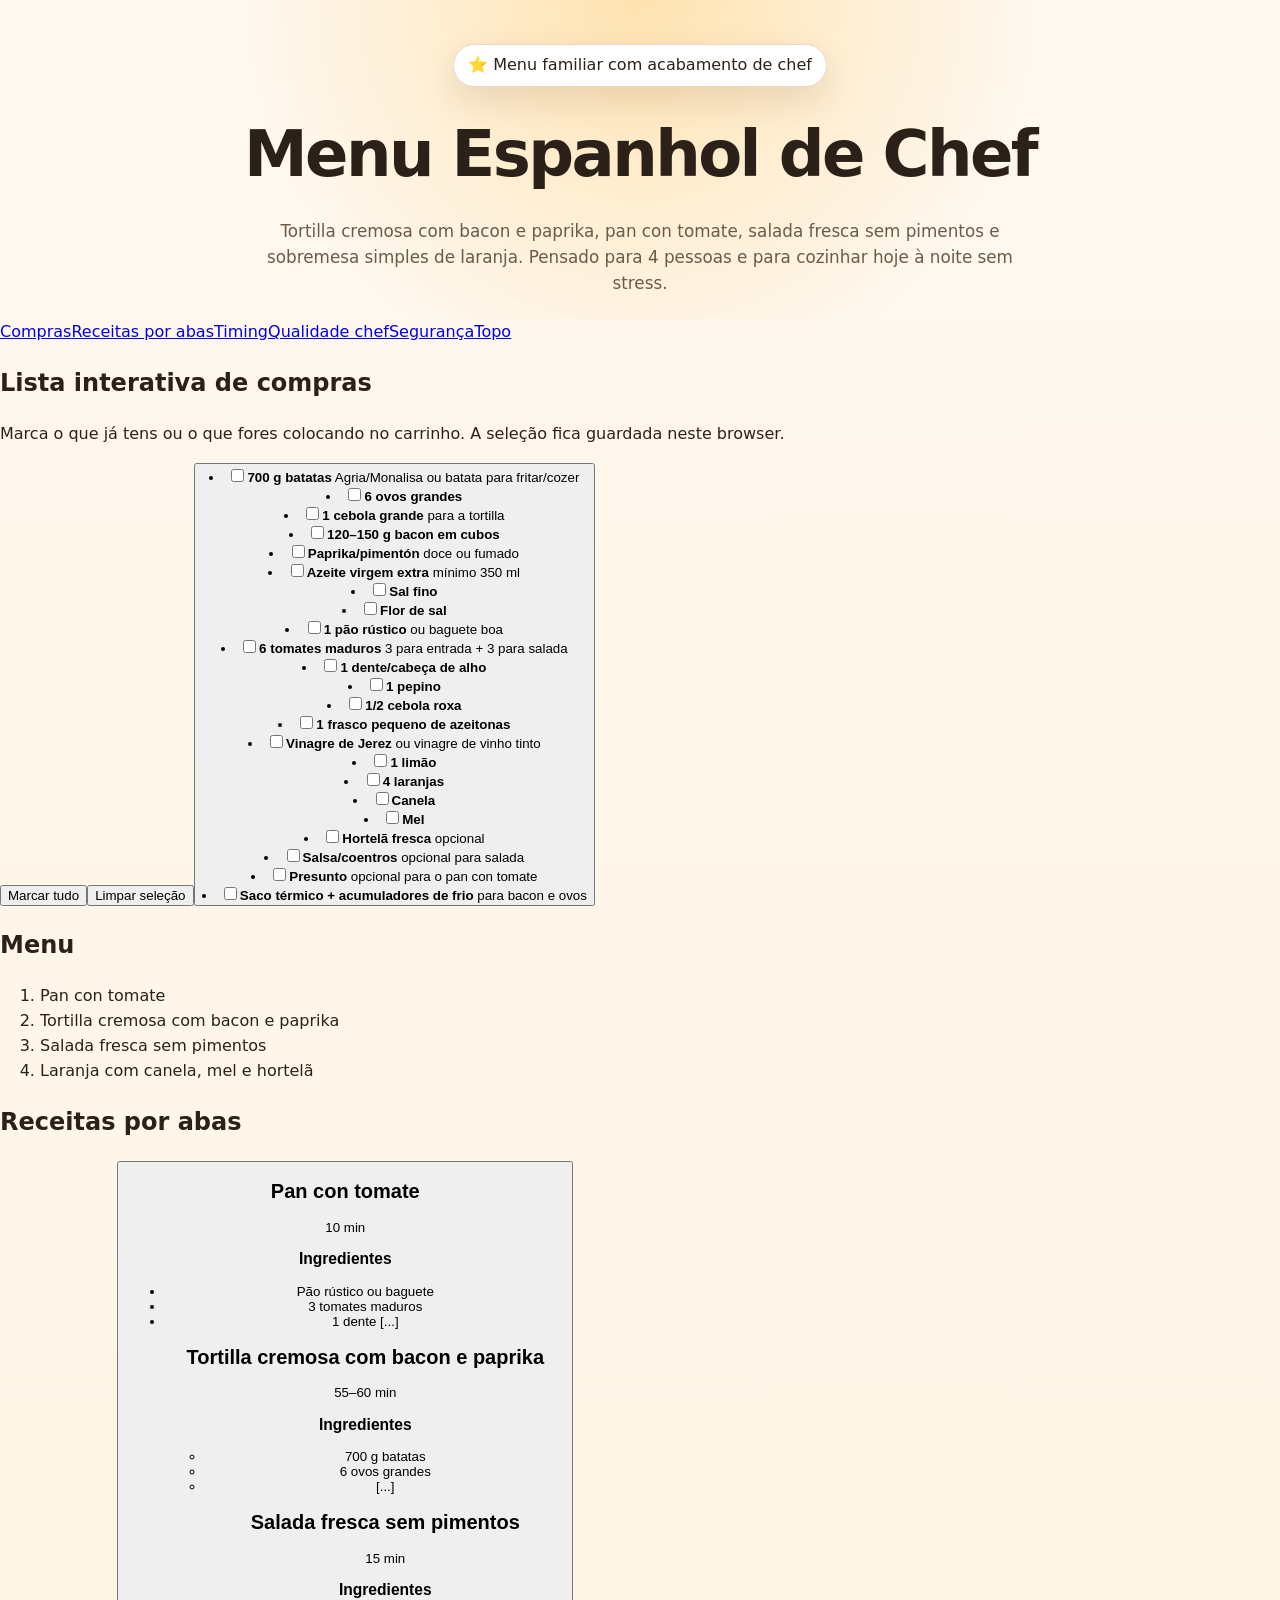
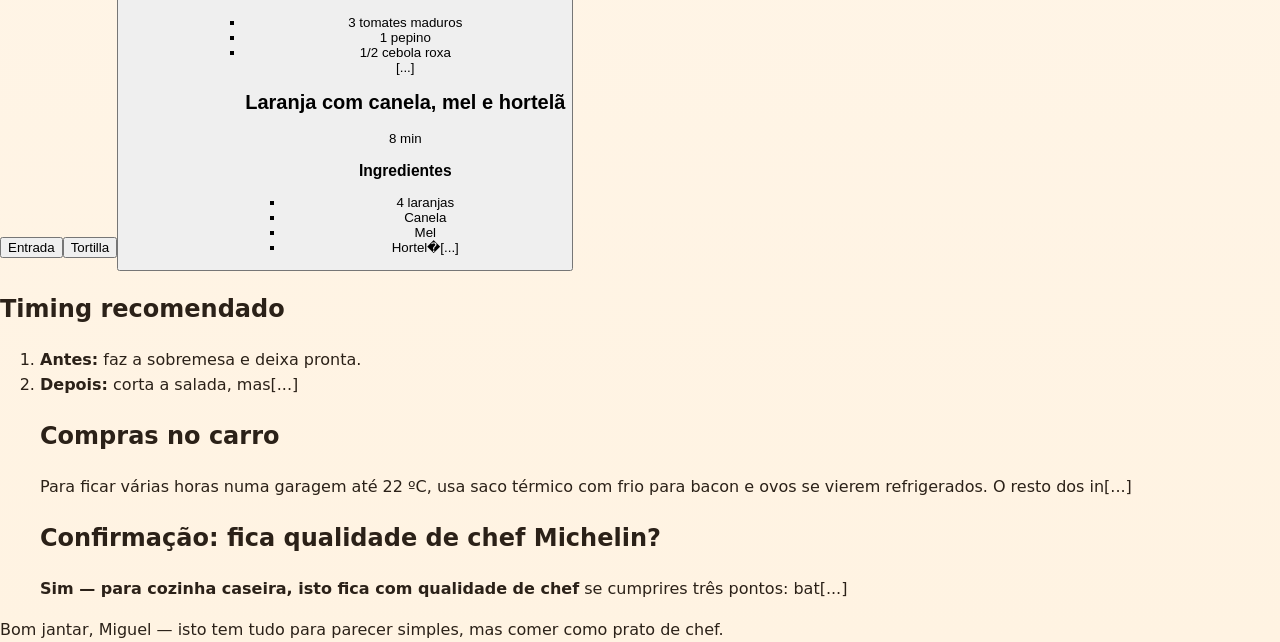
<file: backup_tortilha.html>
<!DOCTYPE html>
<html lang="pt">
<head>
  <meta charset="UTF-8" />
  <meta name="viewport" content="width=device-width, initial-scale=1.0" />
  <title>Menu Espanhol de Chef — Tortilla com Bacon e Paprika</title>
  <style>
    :root{
      --bg:#fff8ef; --card:#ffffff; --ink:#2b2118; --muted:#6d5a49; --accent:#b83220;
      --accent2:#f0a03a; --line:#ead8c4; --good:#2f7d32; --shadow:0 14px 35px rgba(70,42,18,.12);
    }
    *{box-sizing:border-box}
    body{margin:0;font-family:system-ui,-apple-system,Segoe UI,Roboto,Arial,sans-serif;background:linear-gradient(180deg,#fff8ef,#fff3e2);color:var(--ink);line-height:1.55}
    header{padding:44px 20px 24px;text-align:center;background:radial-gradient(circle at top,#ffe3b1 0,#fff8ef 55%)}
    header h1{margin:0;font-size:clamp(2rem,5vw,4rem);letter-spacing:-.04em}
    header p{max-width:780px;margin:14px auto 0;color:var(--muted);font-size:1.05rem}
    .badge{display:inline-flex;gap:.45rem;align-items:center;background:#fff;border:1px solid var(--line);box-shadow:var(--shadow);border-radius:999px;padding:8px 14px;margin-bottom:18px;color:var(--a[...]
    nav{position:sticky;top:0;z-index:10;background:rgba(255,248,239,.88);backdrop-filter:blur(10px);border-top:1px solid var(--line);border-bottom:1px solid var(--line)}
    nav .wrap{max-width:1100px;margin:auto;display:flex;overflow:auto;gap:8px;padding:10px 14px}
    nav a, .tab-btn{white-space:nowrap;text-decoration:none;border:1px solid var(--line);background:#fff;color:var(--ink);padding:10px 13px;border-radius:999px;font-weight:700;cursor:pointer}
    nav a:hover,.tab-btn:hover,.tab-btn.active{background:var(--accent);color:#fff;border-color:var(--accent)}
    main{max-width:1100px;margin:0 auto;padding:24px 16px 70px}
    .grid{display:grid;grid-template-columns:repeat(12,1fr);gap:18px}
    .card{grid-column:span 12;background:var(--card);border:1px solid var(--line);border-radius:24px;padding:22px;box-shadow:var(--shadow)}
    @media(min-width:800px){.half{grid-column:span 6}.third{grid-column:span 4}.twoThird{grid-column:span 8}}
    h2{font-size:1.9rem;margin:0 0 12px;letter-spacing:-.03em} h3{margin:22px 0 8px;color:var(--accent)}
    .lead{font-size:1.06rem;color:var(--muted)}
    .tabs{display:flex;flex-wrap:wrap;gap:8px;margin:8px 0 18px}.tab-panel{display:none}.tab-panel.active{display:block}
    ul,ol{padding-left:1.25rem}.shopping-list{display:grid;grid-template-columns:repeat(auto-fit,minmax(240px,1fr));gap:10px;padding:0;list-style:none}
    .shopping-list li{background:#fffaf3;border:1px solid var(--line);border-radius:14px;padding:10px 12px;display:flex;gap:10px;align-items:flex-start}
    input[type="checkbox"]{width:20px;height:20px;accent-color:var(--good);margin-top:2px;flex:0 0 auto}.checked span{text-decoration:line-through;color:#9a8878}
    .controls{display:flex;gap:10px;flex-wrap:wrap;margin:14px 0}.btn{border:0;background:var(--accent);color:#fff;padding:10px 14px;border-radius:999px;font-weight:800;cursor:pointer}.btn.secondary{b[...]
    .note{border-left:5px solid var(--accent2);background:#fff7e9;padding:12px 14px;border-radius:12px;margin:14px 0;color:#4c3928}
    .chef{border-left:5px solid var(--good);background:#eef8ee;padding:12px 14px;border-radius:12px;margin:14px 0}.time{display:inline-block;background:#fff0d8;border:1px solid var(--line);border-radi[...]
    footer{text-align:center;color:var(--muted);padding:30px 16px;border-top:1px solid var(--line)}
    @media print{nav,.controls,.tab-btn{display:none}.tab-panel{display:block!important}.card{box-shadow:none;break-inside:avoid}body{background:#fff}}
  </style>
</head>
<body>
<header id="topo">
  <div class="badge">⭐ Menu familiar com acabamento de chef</div>
  <h1>Menu Espanhol de Chef</h1>
  <p>Tortilla cremosa com bacon e paprika, pan con tomate, salada fresca sem pimentos e sobremesa simples de laranja. Pensado para 4 pessoas e para cozinhar hoje à noite sem stress.</p>
</header>
<nav><div class="wrap">
  <a href="#compras">Compras</a><a href="#abas">Receitas por abas</a><a href="#timing">Timing</a><a href="#chef">Qualidade chef</a><a href="#seguranca">Segurança</a><a href="#topo">Topo</a>
</div></nav>
<main>
<section class="grid" id="compras">
  <div class="card twoThird"><h2>Lista interativa de compras</h2><p class="lead">Marca o que já tens ou o que fores colocando no carrinho. A seleção fica guardada neste browser.</p>
    <div class="controls"><button class="btn" onclick="markAll(true)">Marcar tudo</button><button class="btn secondary" onclick="markAll(false)">Limpar seleção</button><button class="btn secondary" [...]
    <ul class="shopping-list" id="shoppingList">
      <li><input type="checkbox"><span><strong>700 g batatas</strong> Agria/Monalisa ou batata para fritar/cozer</span></li>
      <li><input type="checkbox"><span><strong>6 ovos grandes</strong></span></li>
      <li><input type="checkbox"><span><strong>1 cebola grande</strong> para a tortilla</span></li>
      <li><input type="checkbox"><span><strong>120–150 g bacon em cubos</strong></span></li>
      <li><input type="checkbox"><span><strong>Paprika/pimentón</strong> doce ou fumado</span></li>
      <li><input type="checkbox"><span><strong>Azeite virgem extra</strong> mínimo 350 ml</span></li>
      <li><input type="checkbox"><span><strong>Sal fino</strong></span></li>
      <li><input type="checkbox"><span><strong>Flor de sal</strong></span></li>
      <li><input type="checkbox"><span><strong>1 pão rústico</strong> ou baguete boa</span></li>
      <li><input type="checkbox"><span><strong>6 tomates maduros</strong> 3 para entrada + 3 para salada</span></li>
      <li><input type="checkbox"><span><strong>1 dente/cabeça de alho</strong></span></li>
      <li><input type="checkbox"><span><strong>1 pepino</strong></span></li>
      <li><input type="checkbox"><span><strong>1/2 cebola roxa</strong></span></li>
      <li><input type="checkbox"><span><strong>1 frasco pequeno de azeitonas</strong></span></li>
      <li><input type="checkbox"><span><strong>Vinagre de Jerez</strong> ou vinagre de vinho tinto</span></li>
      <li><input type="checkbox"><span><strong>1 limão</strong></span></li>
      <li><input type="checkbox"><span><strong>4 laranjas</strong></span></li>
      <li><input type="checkbox"><span><strong>Canela</strong></span></li>
      <li><input type="checkbox"><span><strong>Mel</strong></span></li>
      <li><input type="checkbox"><span><strong>Hortelã fresca</strong> opcional</span></li>
      <li><input type="checkbox"><span><strong>Salsa/coentros</strong> opcional para salada</span></li>
      <li><input type="checkbox"><span><strong>Presunto</strong> opcional para o pan con tomate</span></li>
      <li><input type="checkbox"><span><strong>Saco térmico + acumuladores de frio</strong> para bacon e ovos</span></li>
    </ul>
  </div>
  <aside class="card third"><h2>Menu</h2><ol><li>Pan con tomate</li><li>Tortilla cremosa com bacon e paprika</li><li>Salada fresca sem pimentos</li><li>Laranja com canela, mel e hortelã</li></ol><div[...]
</section>
<section class="card" id="abas"><h2>Receitas por abas</h2><div class="tabs">
  <button class="tab-btn active" onclick="openTab(event,'entrada')">Entrada</button><button class="tab-btn" onclick="openTab(event,'principal')">Tortilla</button><button class="tab-btn" onclick="openT[...]
  <article id="entrada" class="tab-panel active"><h2>Pan con tomate</h2><span class="time">10 min</span><h3>Ingredientes</h3><ul><li>Pão rústico ou baguete</li><li>3 tomates maduros</li><li>1 dente [...]
  <article id="principal" class="tab-panel"><h2>Tortilla cremosa com bacon e paprika</h2><span class="time">55–60 min</span><h3>Ingredientes</h3><ul><li>700 g batatas</li><li>6 ovos grandes</li><li>[...]
  <article id="salada" class="tab-panel"><h2>Salada fresca sem pimentos</h2><span class="time">15 min</span><h3>Ingredientes</h3><ul><li>3 tomates maduros</li><li>1 pepino</li><li>1/2 cebola roxa</li>[...]
  <article id="sobremesa" class="tab-panel"><h2>Laranja com canela, mel e hortelã</h2><span class="time">8 min</span><h3>Ingredientes</h3><ul><li>4 laranjas</li><li>Canela</li><li>Mel</li><li>Hortel�[...]
</section>
<section class="grid" id="timing"><div class="card half"><h2>Timing recomendado</h2><ol><li><strong>Antes:</strong> faz a sobremesa e deixa pronta.</li><li><strong>Depois:</strong> corta a salada, mas[...]
<div class="card half" id="seguranca"><h2>Compras no carro</h2><p>Para ficar várias horas numa garagem até 22 ºC, usa saco térmico com frio para bacon e ovos se vierem refrigerados. O resto dos in[...]
<section class="card" id="chef"><h2>Confirmação: fica qualidade de chef Michelin?</h2><p><strong>Sim — para cozinha caseira, isto fica com qualidade de chef</strong> se cumprires três pontos: bat[...]
</main><footer>Bom jantar, Miguel — isto tem tudo para parecer simples, mas comer como prato de chef.</footer>
<script>
function openTab(evt,id){document.querySelectorAll('.tab-panel').forEach(p=>p.classList.remove('active'));document.querySelectorAll('.tab-btn').forEach(b=>b.classList.remove('active'));document.getEle[...]
const list=document.getElementById('shoppingList');const boxes=[...list.querySelectorAll('input[type="checkbox"]')];
function save(){const vals=boxes.map(b=>b.checked);localStorage.setItem('menuTortillaCompras',JSON.stringify(vals));boxes.forEach(b=>b.closest('li').classList.toggle('checked',b.checked));}
function load(){try{const vals=JSON.parse(localStorage.getItem('menuTortillaCompras')||'[]');boxes.forEach((b,i)=>{b.checked=!!vals[i];b.closest('li').classList.toggle('checked',b.checked);});}catch(e[...]
function markAll(v){boxes.forEach(b=>b.checked=v);save();}
boxes.forEach(b=>b.addEventListener('change',save));load();
</script></body></html>
</file>
